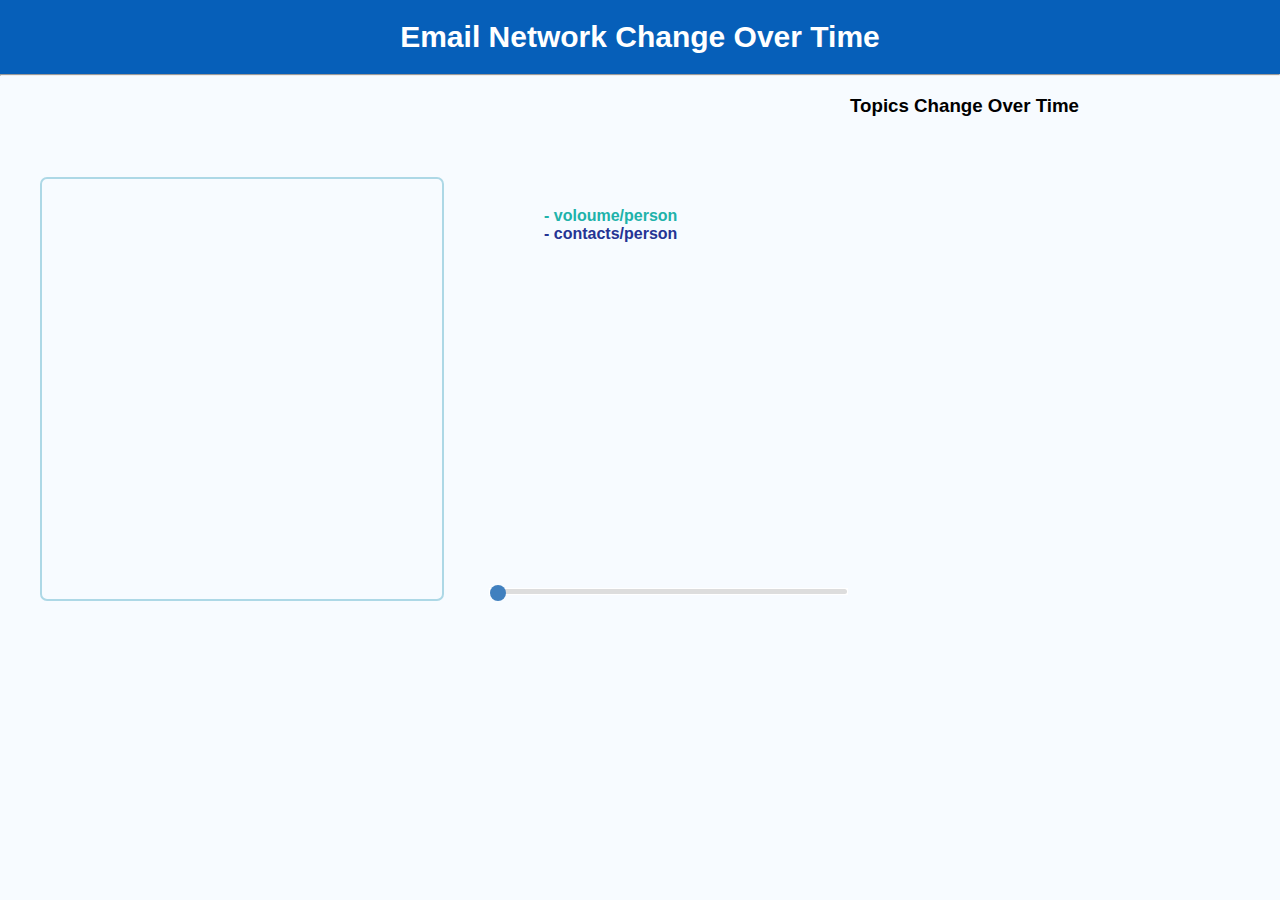
<file: Vis Project/Project.html>
<!DOCTYPE html>
<html>
<head>
    <meta charset="UTF-8">
    
    <style>
        body {
            background-color:#f7fbff;
            margin: 0px;
             font-family: Helvetica;
        }

        #subject {
            font-family: Helvetica;
            text-align: center;
            font-size: 30px;
            padding: 20px;
            background-color: #065FB9;
            margin: 0px;
            color: white;
        }
        .dataset-button-total {
            background-color: #C7C7E2;
            cursor: pointer;
            text-align: center;
            border-radius: 5px;
            outline: none;
        }
        
        .dataset-button-from {
            background-color: #C7C7E2;
            cursor: pointer;
            text-align: center;
            border-radius: 5px;
            outline: none;
            
        }
        hr {
            margin:0px;
        }
        
        .lineaxis path{
                fill:none;
                stroke: #000;
            }

        .lineaxis line{
                stroke:#ccc;
            }

        #mainchart {
            float:left;
        }
        #monthSelect {
            margin-left: 45px;
        }

        #barchart {
            float:left;
            width: 400px;
            height: 420px;
            overflow-y: auto;   
            overflow-x: hidden;
            margin-left: 40px;
            border: solid 2px lightblue;
            border-radius: 7px;
        }
        
        #bartitle {
            margin-left: 850px;
            font-family: Helvetica;
        }
        
        #line_chart {
            float:left;
            position: relative;
        }
        
        #tlt1 {
            color: lightseagreen;
            margin-left: 100px;
            
        }
        
        #tlt2 {
            color: #253494;
            margin-left: 100px;
        }
        
        #representation {
            position: absolute;
            top:30px;
        }
        
        input[type=range] {
            /*removes default webkit styles*/
            -webkit-appearance: none;

            /*fix for FF unable to apply focus style bug */
            border: 1px solid white;

            /*required for proper track sizing in FF*/
            width: 300px;
        }
        input[type=range]::-webkit-slider-runnable-track {
            width: 300px;
            height: 5px;
            background: #ddd;
            border: none;
            border-radius: 3px;
        }
        input[type=range]::-webkit-slider-thumb {
            -webkit-appearance: none;
            border: none;
            height: 16px;
            width: 16px;
            border-radius: 50%;
            background: #4080BF;
            margin-top: -4px;
        }
        input[type=range]:focus {
            outline: none;
        }
        input[type=range]:focus::-webkit-slider-runnable-track {
            background: #ccc;
        }

        input[type=range]::-moz-range-track {
            width: 300px;
            height: 5px;
            background: #ddd;
            border: none;
            border-radius: 3px;
        }
        input[type=range]::-moz-range-thumb {
            border: none;
            height: 16px;
            width: 16px;
            border-radius: 50%;
            background: goldenrod;
        }

        /*hide the outline behind the border*/
        input[type=range]:-moz-focusring{
            outline: 1px solid white;
            outline-offset: -1px;
        }

        input[type=range]::-ms-track {
            width: 300px;
            height: 5px;

            /*remove bg colour from the track, we'll use ms-fill-lower and ms-fill-upper instead */
            background: transparent;

            /*leave room for the larger thumb to overflow with a transparent border */
            border-color: transparent;
            border-width: 6px 0;

            /*remove default tick marks*/
            color: transparent;
        }
        input[type=range]::-ms-fill-lower {
            background: #777;
            border-radius: 10px;
        }
        input[type=range]::-ms-fill-upper {
            background: #ddd;
            border-radius: 10px;
        }
        input[type=range]::-ms-thumb {
            border: none;
            height: 16px;
            width: 16px;
            border-radius: 50%;
            background: goldenrod;
        }
        input[type=range]:focus::-ms-fill-lower {
            background: #888;
        }
        input[type=range]:focus::-ms-fill-upper {
            background: #ccc;
        }
        #picker {
            position: absolute;
            left: 30px;
            top: 130px;
            z-index: 1;
        }
        
        #subtitle {
            margin-left: 850px;
            visibility: hidden;
        }
    </style>
    <link rel="stylesheet" type="text/css" href="heatmapStyle.css">
</head>
<body>
    <h3 id="subject">Email Network Change Over Time</h3>
    <hr>
    
    <!--heatmap-->
    <div id="picker">
        <div id="dataset-picker-total"></div>
        <div id="dataset-picker-from"></div>
    </div>
    <div id="mainchart">
        <div class="heatmap"></div>
        <div class="legendBars"></div>
    </div>

    <div id="tooltip" class="hidden">
        <p><span id="value"></span></p>
    </div>

    <!--barchart-->
    <h3 id="bartitle">Topics Change Over Time</h3>
    <h4 id="subtitle">Subtitle</h4>
	<div id="barchart">
        <div id="chart"></div>
    </div>
       
    <!--linechart & timebar-->
    <div id="line_chart">
        <!-- linechart representation -->
        <div id="representation">
            <b id="tlt1">- voloume/person</b>
            <br>
            <b id="tlt2">- contacts/person</b>
        </div>
        <svg id="linechart" width = "500" height="400"></svg>
    </div>
    <input id="monthSelect" type="range" min=1 max=12 value=1 onchange="setAllMonth(this.value)" style="width: 357px">
    

    

    
</body>
<!--    <script type="text/javascript" src="http://d3js.org/d3.v2.js"></script>-->
<script src="http://d3js.org/d3.v3.js" charset="utf-8"></script>
<script src="http://d3js.org/colorbrewer.v1.min.js"></script>
<script src="util.js"></script>
<script src="http://labratrevenge.com/d3-tip/javascripts/d3.tip.v0.6.3.js"></script>
<script src="P2PHeatmap.js"></script>
<script src="legendBar.js"></script>
<script src="barchart.js"></script>
<script src="linechart.js"></script>
</html>
</file>
<file: Vis Project/heatmapStyle.css>
.heatmapAxis path {
    fill: none;
    shape-rendering: crispEdges;
}
.heatmapAxis line {
    fill: none;
    stroke: #000;
    shape-rendering: crispEdges;
}

.heatmapAxis text {
    font-family: sans-serif;
    font-size: 11px;
}

.d3-tip {
    line-height: 3;
    padding: 6px;
    background: rgba(0, 0, 0, 0.8);
    color: #fff;
    border-radius: 4px;
    font-size: 12px;
}

.d3-tip:after {
    box-sizing: border-box;
    display: inline;
    font-size: 10px;
    width: 100%;
    line-height: 1;
    color: rgba(0, 0, 0, 0.8);
    content: "\25BC";
    position: absolute;
    text-align: center;
}

.d3-tip.n:after {
    margin: -2px 0 0 0;
    top: 100%;
    left: 0;
}
#tooltip {
    position: absolute;
    top: 0;
    left: 0;
    background-color: rgba(255,255,255,0.8);
    padding: 5px;
    border: solid 1px black;
    visibility: hidden;
    transition: all 0.5s;
    opacity: 0;
}

text.mono {
    font-size: 9pt;
    
    fill: #000;
}

text.text-highlight {
    fill: #c00;
    font-weight: bolder;
    background-color:black;
}
text.text-hover {
    fill: #c00;
}

rect.cell-border {
    stroke: #eee;
    stroke-width:1px;

}

rect.cell-hover {
    stroke: #F00;
    stroke-width:1px;
}
</file>
